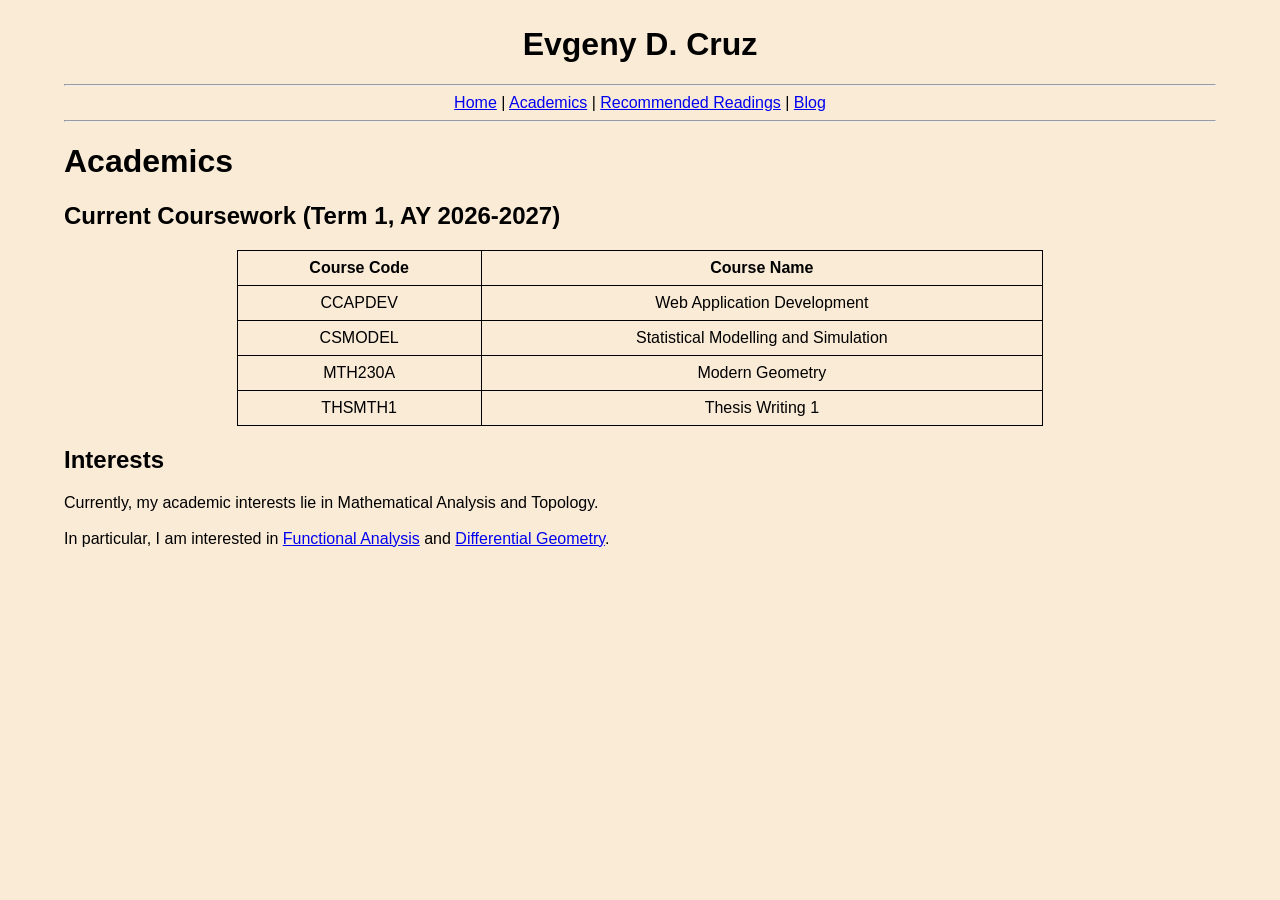
<file: academics.html>
<!DOCTYPE html>

<html>
<head>
    <title> Evgeny D. Cruz | Academics </title> 
    <link rel="stylesheet" type="text/css" media="all" href="styles/style.css">
</head>

<body>
    <header>
    <h1> Evgeny D. Cruz </h1>
    </header>

    <hr>
    <nav>
        <a href="index.html">Home</a> | 
        <a href="academics.html">Academics</a> | 
        <a href="recommended_reading.html">Recommended Readings</a> | 
        <a href="blog.html">Blog</a>
    </nav>
    <hr>

    <h1> Academics </h1>

    <section>
        <h2>
            Current Coursework (Term 1, AY 2026-2027)
        </h2>

        <table>
            <tr>
                <th> Course Code </th>
                <th> Course Name </th>
            </tr>
            <tr>
                <td> CCAPDEV </td>
                <td> Web Application Development </td>
            </tr>
            <tr>
                <td> CSMODEL </td>
                <td> Statistical Modelling and Simulation </td>
            </tr>
            <tr>
                <td> MTH230A </td>
                <td> Modern Geometry </td>
            </tr>
            <tr>
                <td> THSMTH1 </td>
                <td> Thesis Writing 1 </td>
            </tr>
        </table>
    </section>

    <section>
        <h2> Interests </h2>
        
        <p>
            Currently, my academic interests lie in Mathematical Analysis and Topology.
            <br> <br>

            In particular, I am interested in
            <a href="https://en.wikipedia.org/wiki/Functional_analysis">Functional Analysis</a> and 
            <a href="https://en.wikipedia.org/wiki/Differential_geometry">Differential Geometry</a>. <br>
        </p>

    </section>
</body>
</html>
</file>
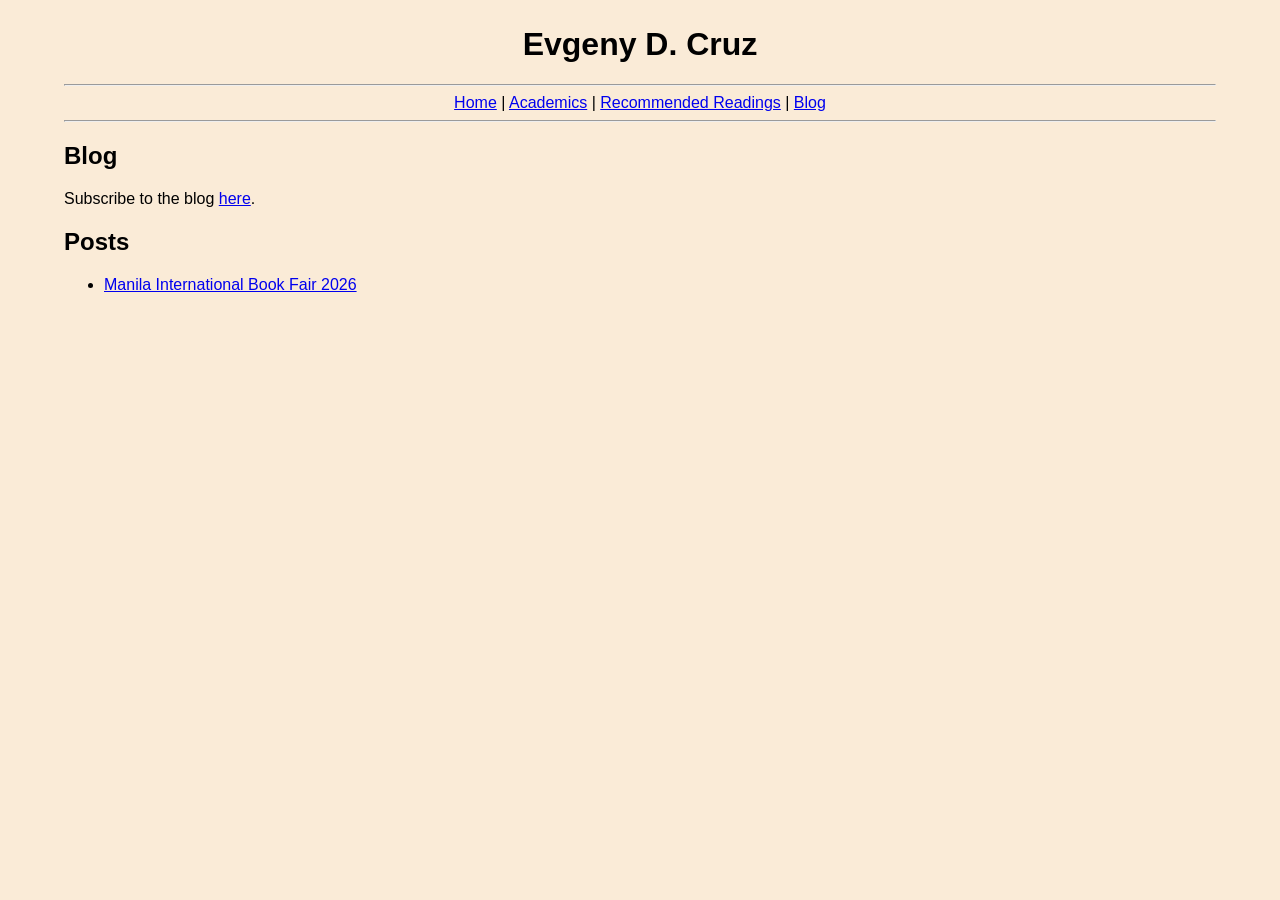
<file: blog.html>
<!DOCTYPE html>

<html>
<head>
    <title> Evgeny D. Cruz | Blog </title>
    <link rel="stylesheet" type="text/css" media="all" href="styles/style.css">
</head>

<body>
    <header>
    <h1> Evgeny D. Cruz </h1>
    </header>

    <hr>
    <nav>
        <a href="index.html">Home</a> | 
        <a href="academics.html">Academics</a> | 
        <a href="recommended_reading.html">Recommended Readings</a> | 
        <a href="blog.html">Blog</a>
    </nav>
    <hr>

    <section> 
        <h1> Blog </h1>

        Subscribe to the blog
        <a href="blog_subscription.html">here</a>.

        <h2> Posts </h2>
        <ul>
            <li> <a href="mibf_2026.html"> Manila International Book Fair 2026 </a> </li>
        </ul>
    </section>
</body>
</html>
</file>
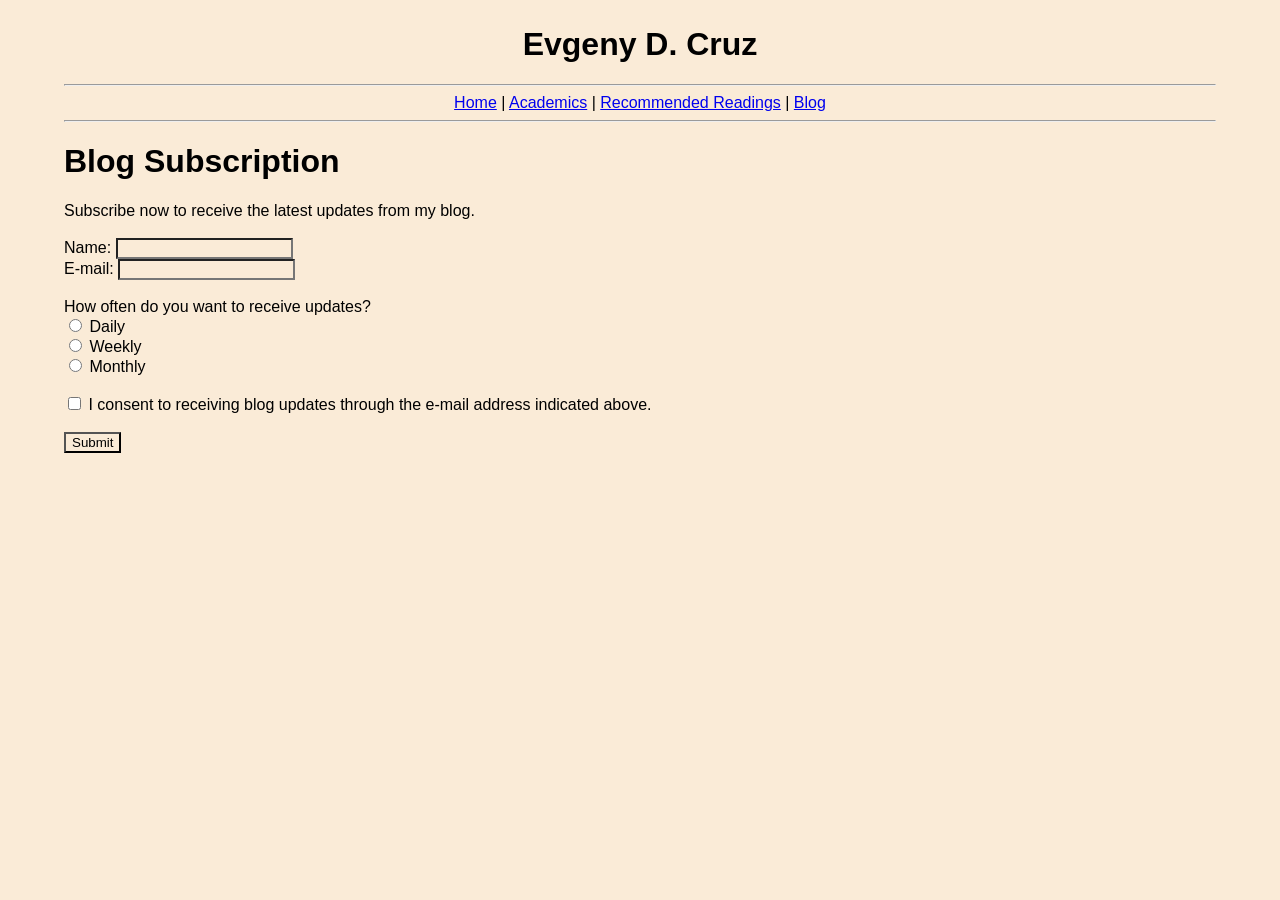
<file: blog_subscription.html>
<!DOCTYPE html>

<!-- This form does not actually process inputs
    and is only used to demonstrate the usage of the "form" tag -->

<html>
<head>
    <title> Evgeny D. Cruz | Blog Subscription </title> 
    <link rel="stylesheet" type="text/css" media="all" href="styles/style.css">
</head>

<body>
    <header>
    <h1> Evgeny D. Cruz </h1>
    </header>

    <hr>
    <nav>
        <a href="index.html">Home</a> | 
        <a href="academics.html">Academics</a> | 
        <a href="recommended_reading.html">Recommended Readings</a> | 
        <a href="blog.html">Blog</a>
    </nav>
    <hr>

    <h1> Blog Subscription </h1>

    Subscribe now to receive the latest updates from my blog.
    <br> <br>

    <form action="successful_subscription.html" method="post">

        Name: <input type="text" id="name" name="name" />
        <br>

        E-mail: <input type="email" id="email" name="email" />
        <br> <br>

        How often do you want to receive updates?
        <br>
        <input type="radio" name="update_frequency" value="daily" id="daily" />
        <label for="daily"> Daily </label>
        <br>
        <input type="radio" name="update_frequency" value="weekly" id="weekly" />
        <label for="weekly"> Weekly </label>
        <br>
        <input type="radio" name="update_frequency" value="monthly" id="monthly" />
        <label for="monthly"> Monthly </label>
        <br> <br>

        <input type="checkbox" value="Consent" /> I consent to receiving blog updates through the e-mail address indicated above. <br>
        <br>

        <input type="submit" value="Submit" />
    </form>
</body>
</html>
</file>
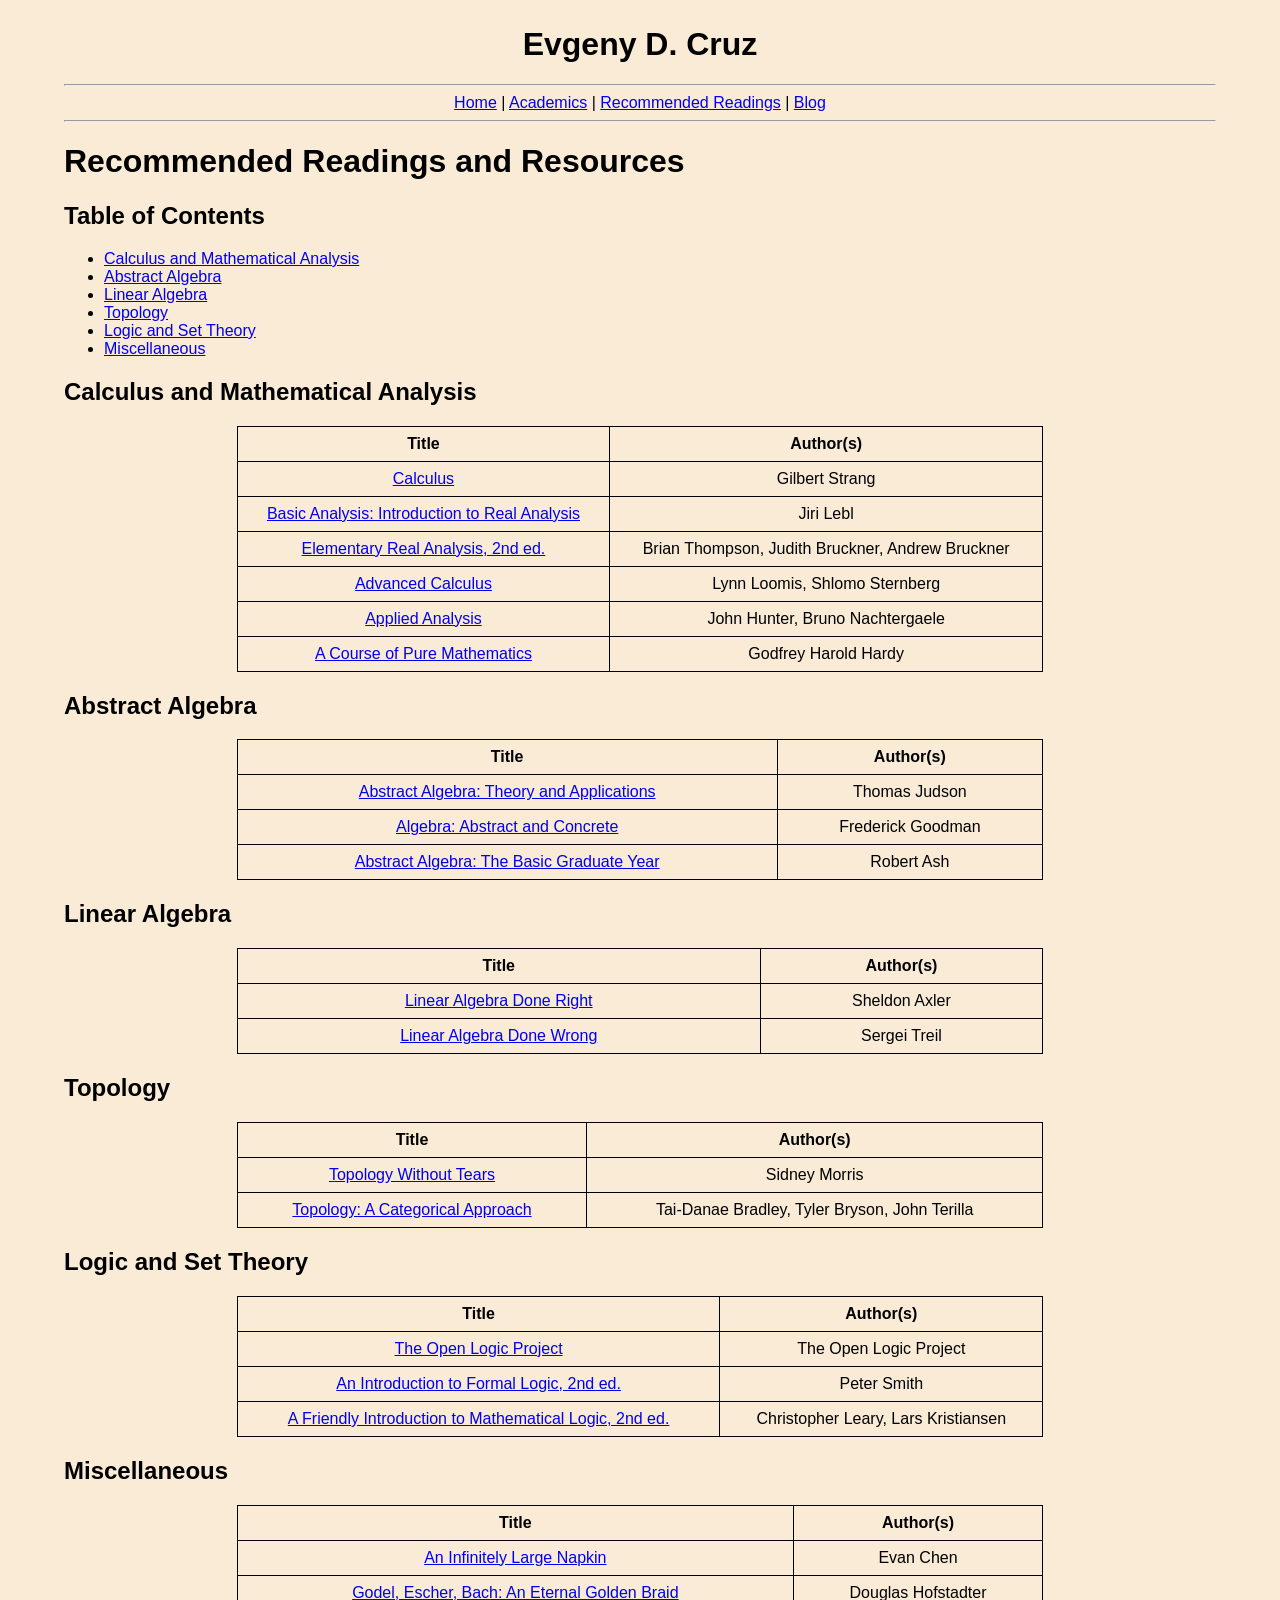
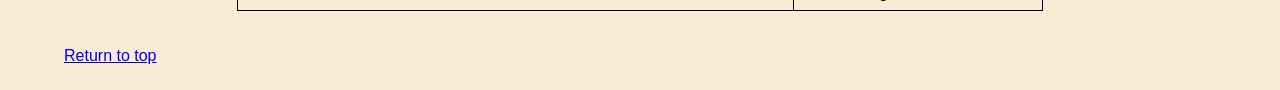
<file: recommended_reading.html>
<!DOCTYPE html>

<html>
<head>
    <title> Evgeny D. Cruz | Recommended Readings and Resources </title> 
    <link rel="stylesheet" type="text/css" media="all" href="styles/style.css">
</head>

<body>
    <header>
    <h1> Evgeny D. Cruz </h1>
    </header>

    <hr>
    <nav>
        <a href="index.html">Home</a> | 
        <a href="academics.html">Academics</a> | 
        <a href="recommended_reading.html">Recommended Readings</a> | 
        <a href="blog.html">Blog</a>
    </nav>
    <hr>

    <h1> <a id="Top"> Recommended Readings and Resources </a> </h1>

    <section>
        <h2> Table of Contents </h2>

        <ul>
            <li> <a href="#Calculus and Mathematical Analysis"> Calculus and Mathematical Analysis </a> </li>
            <li> <a href="#Abstract Algebra"> Abstract Algebra </a> </li>
            <li> <a href="#Linear Algebra"> Linear Algebra </a> </li>
            <li> <a href="#Topology"> Topology </a> </li>
            <li> <a href="#Logic and Set Theory"> Logic and Set Theory </a> </li>
            <li> <a href="#Miscellaneous"> Miscellaneous </a> </li>
        </ul>
    </section>

    <section>
        <h2> <a id="Calculus and Mathematical Analysis"> Calculus and Mathematical Analysis </a> </h2>

        <table>
            <tr>
                <th> Title </th>
                <th> Author(s) </th>
            </tr>
            <tr>
                <td> <a href="https://ocw.mit.edu/courses/res-18-001-calculus-fall-2023/mitres_18_001_f17_full_book.pdf"> Calculus </a> </td>
                <td> Gilbert Strang </td>
            </tr>
            <tr>
                <td> <a href="https://www.jirka.org/ra/"> Basic Analysis: Introduction to Real Analysis </a> </td>
                <td> Jiri Lebl </td>
            </tr>
            <tr>
                <td> <a href="http://classicalrealanalysis.info/documents/TBB-AllChapters-Portrait.pdf"> Elementary Real Analysis, 2nd ed. </a> </td>
                <td> Brian Thompson, Judith Bruckner, Andrew Bruckner </td>
            </tr>
            <tr>
                <td> <a href="https://people.math.harvard.edu/~shlomo/docs/Advanced_Calculus.pdf"> Advanced Calculus </a> </td>
                <td> Lynn Loomis, Shlomo Sternberg </td>
            </tr>
            <tr>
                <td> <a href="https://www.math.ucdavis.edu/%7Ehunter/book/pdfbook.html"> Applied Analysis </a> </td>
                <td> John Hunter, Bruno Nachtergaele </td>
            </tr>
            <tr>
                <td> <a href="https://www.gutenberg.org/files/38769/38769-pdf.pdf"> A Course of Pure Mathematics </a> </td>
                <td> Godfrey Harold Hardy </td>
            </tr>
        </table>
    </section>

    <section>
        <h2> <a id="Abstract Algebra"> Abstract Algebra </a> </h2>

        <table>
            <tr>
                <th> Title </th>
                <th> Author(s) </th>
            </tr>
            <tr>
                <td> <a href="https://judsonbooks.org/aata-files/aata-html/aata.html"> Abstract Algebra: Theory and Applications </a> </td>
                <td> Thomas Judson </td>
            </tr>
            <tr>
                <td> <a href="https://homepage.divms.uiowa.edu/~goodman/algebrabook.dir/book.2.6.pdf"> Algebra: Abstract and Concrete </a> </td>
                <td> Frederick Goodman </td>
            </tr>
            <tr>
                <td> <a href="https://web.archive.org/web/20230326022245/https://faculty.math.illinois.edu/~r-ash/Algebra.html"> Abstract Algebra: The Basic Graduate Year </a> </td>
                <td> Robert Ash </td>
            </tr>
        </table>
    </section>

    <section>
        <h2> <a id="Linear Algebra"> Linear Algebra </a> </h2>

        <table>
            <tr>
                <th> Title </th>
                <th> Author(s) </th>
            </tr>
            <tr>
                <td> <a href="https://linear.axler.net/LADR4e.pdf"> Linear Algebra Done Right </a> </td>
                <td> Sheldon Axler </td>
            </tr>
            <tr>
                <td> <a href="https://www.math.brown.edu/streil/papers/LADW/HTML_2026_08-31/LADW_2026_08-31.html"> Linear Algebra Done Wrong </a> </td>
                <td> Sergei Treil </td>
            </tr>
        </table>
    </section>

    <section>
        <h2> <a id="Topology"> Topology </a> </h2>

        <table>
            <tr>
                <th> Title </th>
                <th> Author(s) </th>
            </tr>
            <tr>
                <td> <a href="https://www.topologywithouttears.net/topbook.pdf"> Topology Without Tears </a> </td>
                <td> Sidney Morris </td>
            </tr>
            <tr>
                <td> <a href="https://topology.mitpress.mit.edu/"> Topology: A Categorical Approach </a> </td>
                <td> Tai-Danae Bradley, Tyler Bryson, John Terilla </td>
            </tr>
        </table>
    </section>

    <section>
        <h2> <a id="Logic and Set Theory"> Logic and Set Theory </a> </h2>

        <table>
            <tr>
                <th> Title </th>
                <th> Author(s) </th>
            </tr>
            <tr>
                <td> <a href="https://builds.openlogicproject.org/"> The Open Logic Project </a> </td>
                <td> The Open Logic Project </td>
            </tr>
            <tr>
                <td> <a href="https://logicmatters.net/ifl/pdfs/IFL2_LM.pdf"> An Introduction to Formal Logic, 2nd ed. </a> </td>
                <td> Peter Smith </td>
            </tr>
            <tr>
                <td> <a href="https://knightscholar.geneseo.edu/cgi/viewcontent.cgi?article=1005&context=geneseo-authors"> A Friendly Introduction to Mathematical Logic, 2nd ed. </a> </td>
                <td> Christopher Leary, Lars Kristiansen </td>
            </tr>
        </table>
    </section>

    <section>
        <h2> <a id="Miscellaneous"> Miscellaneous </a> </h2>

        <table>
            <tr>
                <th> Title </th>
                <th> Author(s) </th>
            </tr>
            <tr>
                <td> <a href="https://venhance.github.io/napkin/Napkin.pdf"> An Infinitely Large Napkin </a> </td>
                <td> Evan Chen </td>
            </tr>
            <tr>
                <td> <a href="https://commons.library.stonybrook.edu/cgi/viewcontent.cgi?params=/context/library_books/article/1000/&path_info=GEBen.pdf"> Godel, Escher, Bach: An Eternal Golden Braid </a> </td>
                <td> Douglas Hofstadter </td>
            </tr>
        </table>
    </section>

    <br> <br>
    <a href="#Top"> Return to top </a>
</body>
</html>
</file>
<file: styles/style.css>
* {
    background-color: antiquewhite;
    font-family: "Arial", sans-serif;
}

header, nav {
    text-align: center;
}

body {
    margin: 2% 5%;
}

table {
    border-collapse: collapse;
    margin: 0 auto;
    width: 70%;
}

table th, table td {
    text-align: center;
}

th, td {
    border: 1px solid black;
    padding: 8px;
}

img, video, audio {
    display: block;
    margin-left: auto;
    margin-right: auto;
}

figcaption {
    font-style: italic;
    text-align: center;
}
</file>
